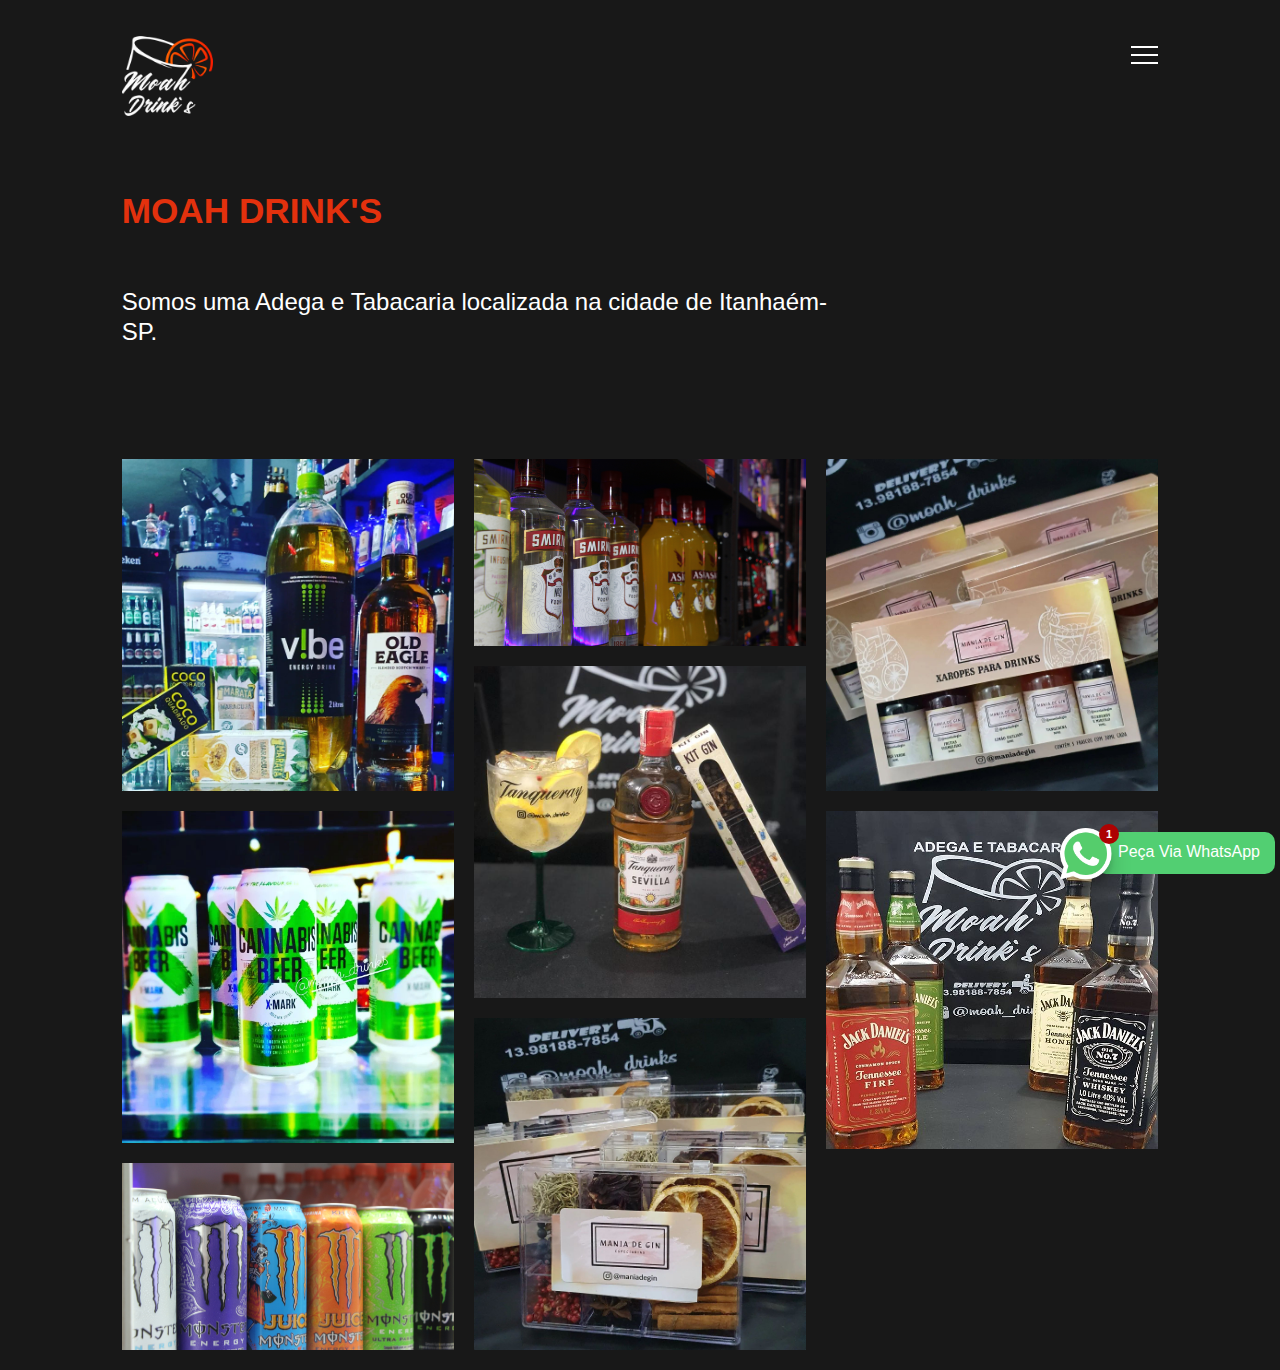
<file: index.html>
<!DOCTYPE html>
<html lang="pt-br" class="no-js">
   <head>
      <!-- Meta -->
      <title>Moah Drink's - Adega e Tabacaria</title>
      <meta charset="UTF-8">
      <meta name="description" content="Moah Drinks, Adega e Tabacaria localizada na cidade de Itanhaém-SP">
      <meta name="keywords" content="Adega, Tabacaria, Itanhaém, Moah, Moah Drinks, Drinks, Delivery, Bebidas">
      <meta name="author" content="Gilberto Pereira">
      <meta name="viewport" content="width=device-width, initial-scale=1.0">
      <!-- Styles -->
      <link href="vendor/bootstrap/css/bootstrap.min.css" rel="stylesheet" type="text/css"/>
      <link rel="stylesheet" href="https://maxcdn.bootstrapcdn.com/font-awesome/4.5.0/css/font-awesome.min.css">
      <link href="vendor/animate/animate.css" rel="stylesheet" type="text/css"/>
      <link href="css/style.css" rel="stylesheet" type="text/css"/>
      <link rel="icon" href="img/moah-ico.png">
   </head>
   <body>
   <!-- WhatsApp -->
    <a href="https://api.whatsapp.com/send?phone=5513982262003&text=Ol%C3%A1,%20Gostaria%20de%20fazer%20um%20pedido!" target="_blank" class="wpp-contact">
      <div class="badge">1</div>
      <img src="img/ativo-2.png">
      <div class="text">Peça Via WhatsApp</div>
  </a>
      <!-- Navbar -->
      <div class="navigation container-fluid">
         <div class="row justify-content-md-center ">
            <div class="col-md-10 col-sm-12">
               <nav class="navbar navbar-default">
                  <a class="navbar-brand" href="index.html">
                  <img src="img/moah-drinks_logo.png" height="80" alt="Logo">
                  </a>
                  <div class="button_container" id="toggle">
                     <span class="white top"></span>
                     <span class="white middle"></span>
                     <span class="white bottom"></span>
                  </div>
                  <div class="overlay" id="overlay">
                     <nav class="overlay-menu">
                        <ul>
                           <li> <a href="index.html">Home</a></li>
                           <li> <a href="products.html">Produtos</a></li>
                           <li> <a href="ambiente.html">Ambiente</a></li>
                           <li> <a href="localizacao.html">Localização</a></li>
                        </ul>
                     </nav>
                  </div>
               </nav>
            </div>
         </div>
      </div>
      <!-- End Navbar -->
      <!-- Portfolio-Text -->
      <div class="container-fluid pb-5 portfolio-text">
         <div class="row">
            <div class="col-md-7 offset-md-1 col-sm-12">
               <h2 class="moah-title">Moah Drink's
               </h2>
            </div>
         </div>
         <div class="row">
            <div class="col-md-7 offset-md-1 col-sm-12">
               <p class="pb-5 pt-5 moah-text">
                  Somos uma Adega e Tabacaria localizada na cidade de Itanhaém-SP.
               </p>
            </div>
         </div>
      </div>
      <!-- End Portfolio-Text -->
      <!-- Gallery -->
      <div class="scrollblock">
         <div class="container-fluid pt-10">
            <div class="row justify-content-md-center ">
               <div class="col-md-10 col-sm-12">
                  <div class="card-columns">
                     <div class="card card-hover h-100" >
                        <div class="card-body">
                           <a href="https://www.instagram.com/p/CZXhs0xpWz0/" target="_blank">
                              <img class="card-img-top" src="img/foto1.jpg" alt="Card image cap">
                              <div class="reveal h-100 p-2 d-flex ">
                                 <div class="w-100 align-self-center insta-hover">
                                    <i class="fa fa-instagram" aria-hidden="true"></i>
                                 </div>
                              </div>
                           </a>
                        </div>
                     </div>
                     <div class="card card-hover h-100" >
                        <div class="card-body">
                           <a href="https://www.instagram.com/p/CZ0hJD9NH_R/" target="_blank">
                              <img class="card-img-top" src="img/foto10.jpg" alt="Card image cap">
                              <div class="reveal h-100 p-2 d-flex ">
                                 <div class="w-100 align-self-center insta-hover">
                                    <i class="fa fa-instagram" aria-hidden="true"></i>
                                 </div>
                              </div>
                           </a>
                        </div>
                     </div>
                     <div class="card card-hover h-100">
                        <div class="card-body">
                           <a href="https://www.instagram.com/p/CbV17W3JPAO/" target="_blank">
                              <img class="card-img-top" src="img/foto3.png" alt="Card image cap">
                              <div class="reveal h-100 p-2 d-flex ">
                                 <div class="w-100 align-self-center insta-hover">
                                    <i class="fa fa-instagram" aria-hidden="true"></i>
                                 </div>
                              </div>
                           </a>
                        </div>
                     </div>
                     <div class="card card-hover h-100">
                        <div class="card-body">
                           <a href="https://www.instagram.com/moah_drinks/" target="_blank">
                              <img class="card-img-top" src="img/foto4.png" alt="Card image cap">
                              <div class="reveal h-100 p-2 d-flex ">
                                 <div class="w-100 align-self-center insta-hover">
                                    <i class="fa fa-instagram" aria-hidden="true"></i>
                                 </div>
                              </div>
                           </a>
                        </div>
                     </div>
                     <div class="card card-hover h-100">
                        <div class="card-body">
                           <a href="https://www.instagram.com/p/COoUox1h0Yv/" target="_blank">
                              <img class="card-img-top" src="img/foto5.jpg" alt="Card image cap">
                              <div class="reveal h-100 p-2 d-flex ">
                                 <div class="w-100 align-self-center insta-hover">
                                    <i class="fa fa-instagram" aria-hidden="true"></i>
                                 </div>
                              </div>
                           </a>
                        </div>
                     </div>
                     <div class="card card-hover h-100">
                        <div class="card-body">
                           <a href="https://www.instagram.com/p/CUc0cjGLn56/" target="_blank">
                              <img class="card-img-top" src="img/foto6.jpg" alt="Card image cap">
                              <div class="reveal h-100 p-2 d-flex ">
                                 <div class="w-100 align-self-center insta-hover">
                                    <i class="fa fa-instagram" aria-hidden="true"></i>
                                 </div>
                              </div>
                           </a>
                        </div>
                     </div>
                     <div class="card card-hover h-100">
                        <div class="card-body">
                           <a href="https://www.instagram.com/p/CUc0SQeL21g/" target="_blank">
                              <img class="card-img-top" src="img/foto7.jpg" alt="Card image cap">
                              <div class="reveal h-100 p-2 d-flex ">
                                 <div class="w-100 align-self-center insta-hover">
                                    <i class="fa fa-instagram" aria-hidden="true"></i>
                                 </div>
                              </div>
                           </a>
                        </div>
                     </div>
                     <div class="card card-hover h-100">
                        <div class="card-body">
                           <a href="https://www.instagram.com/p/CKILKW4BXtS/" target="_blank">
                              <img class="card-img-top" src="img/foto8.jpg" alt="Card image cap">
                              <div class="reveal h-100 p-2 d-flex ">
                                 <div class="w-100 align-self-center insta-hover">
                                    <i class="fa fa-instagram" aria-hidden="true"></i>
                                 </div>
                              </div>
                           </a>
                        </div>
                     </div>
                  </div>
               </div>
            </div>
         </div>
      </div>
      <!-- End Gallery -->
      <!-- Javascript -->
      <script src="vendor/jquery.min.js"></script>
      <script src="vendor/bootstrap/js/bootstrap.min.js"></script>
      <script src="vendor/wow/wow.js"></script>
      <script src="js/script.js"></script>
      <script>
         new WOW().init();
      </script>
      <!-- End Javascript -->
   </body>
</html>
</file>
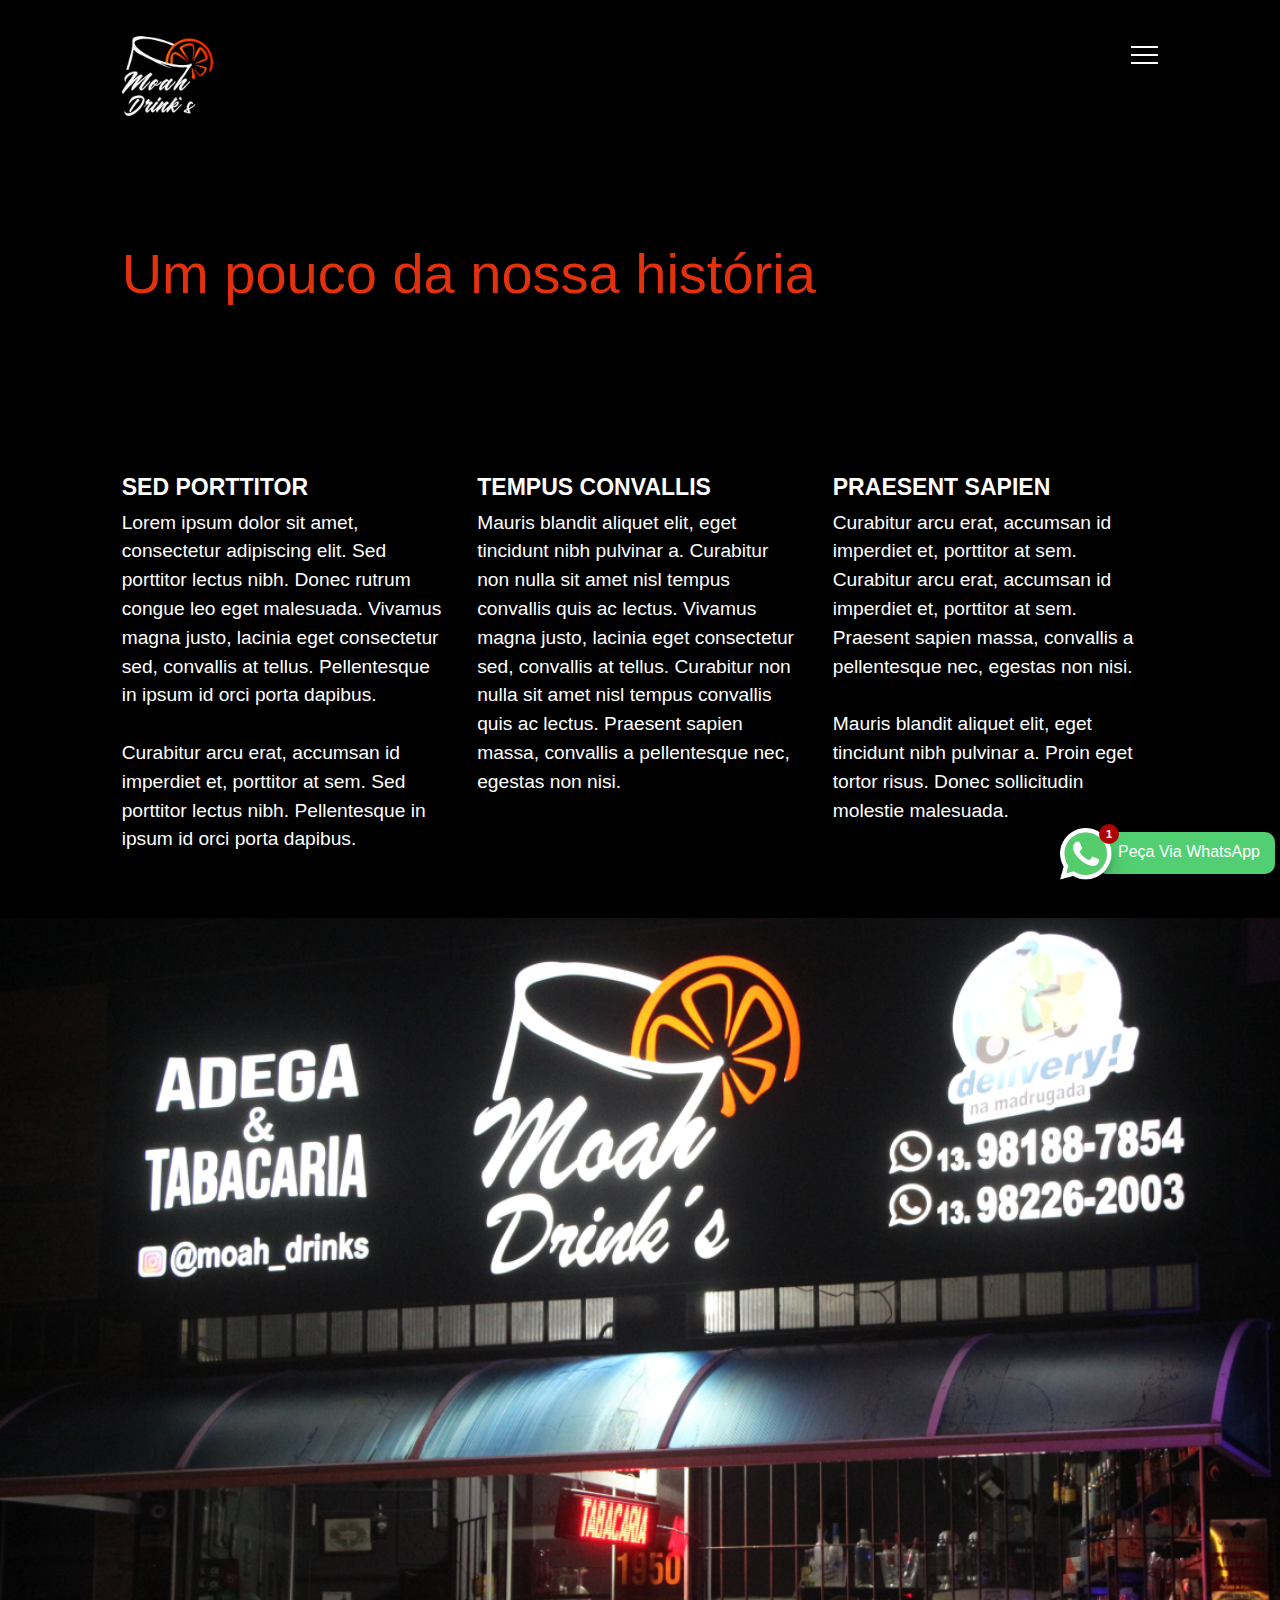
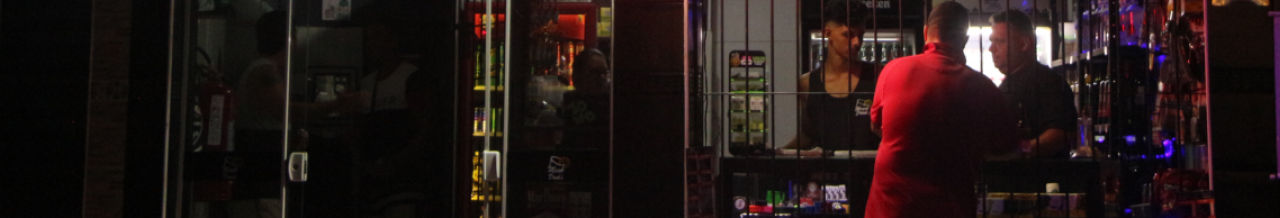
<file: ambiente.html>
<!DOCTYPE html>
<html lang="en" class="no-js">
   <head>
      <!-- Meta -->
      <title>Moah Drink's - Ambiente</title>
      <meta charset="UTF-8">
      <meta name="description" content="Free HTML template">
      <meta name="keywords" content="HTML, template, free">
      <meta name="author" content="Nicola Tolin">
      <meta name="viewport" content="width=device-width, initial-scale=1.0">
      <!-- Styles -->
      <link href="vendor/bootstrap/css/bootstrap.min.css" rel="stylesheet" type="text/css"/>
      <link href="vendor/animate/animate.css" rel="stylesheet" type="text/css"/>
      <link href="css/style.css" rel="stylesheet" type="text/css"/>
      <link rel="icon" href="img/moah-ico.png">
   </head>
   <body>
      <!-- WhatsApp -->
    <a href="https://api.whatsapp.com/send?phone=5513982262003&text=Ol%C3%A1,%20Gostaria%20de%20fazer%20um%20pedido!" target="_blank" class="wpp-contact">
      <div class="badge">1</div>
      <img src="img/ativo-2.png">
      <div class="text">Peça Via WhatsApp</div>
  </a>
      <!-- Navbar -->
      <div class="navigation container-fluid">
         <div class="row justify-content-md-center ">
            <div class="col-md-10 col-sm-12">
               <nav class="navbar navbar-default">
                  <a class="navbar-brand" href="index.html">
                  <img src="img/moah-drinks_logo.png" height="80" alt="Logo">
                  </a>
                  <div class="button_container" id="toggle">
                     <span class="white top"></span>
                     <span class="white middle"></span>
                     <span class="white bottom"></span>
                  </div>
                  <div class="overlay" id="overlay">
                     <nav class="overlay-menu">
                        <ul>
                           <li> <a href="index.html">Home</a></li>
                           <li> <a href="products.html">Produtos</a></li>
                           <li> <a href="ambiente.html">Ambiente</a></li>
                           <li> <a href="localizacao.html">Localização</a></li>
                        </ul>
                     </nav>
                  </div>
               </nav>
            </div>
         </div>
      </div>
      <!-- End Navbar -->
      <!-- Stories -->
      <div class="container-fluid stories-2">
         <div class="row">
            <div class="col-md-8 offset-md-1 col-sm-12">
               <h1 class="moah-title">Um pouco da nossa história</h1>
            </div>
         </div>
      </div>
      <!-- End Stories -->
      <!-- Events -->
      <div class="container-fluid events">
         <div class="row">
            <div class="col-md-10 offset-md-1">
               <div class="row">
                  <div class="col-xl-4 col-md-8 col-sm-12 wow fadeInLeft">
                     <h2>Sed porttitor</h2>
                     <p class="pb-5">
                        Lorem ipsum dolor sit amet, consectetur adipiscing elit. Sed porttitor lectus nibh. Donec rutrum congue leo eget malesuada. Vivamus magna justo, lacinia eget consectetur sed, convallis at tellus. Pellentesque in ipsum id orci porta dapibus.
                        <br><br>
                        Curabitur arcu erat, accumsan id imperdiet et, porttitor at sem. Sed porttitor lectus nibh. Pellentesque in ipsum id orci porta dapibus.            
                     </p>
                  </div>
                  <div class="col-xl-4 col-md-8 col-sm-12 wow fadeInLeft" data-wow-delay="0.2s">
                     <h2>Tempus convallis</h2>
                     <p class="pb-5">
                        Mauris blandit aliquet elit, eget tincidunt nibh pulvinar a. Curabitur non nulla sit amet nisl tempus convallis quis ac lectus. Vivamus magna justo, lacinia eget consectetur sed, convallis at tellus. Curabitur non nulla sit amet nisl tempus convallis quis ac lectus. Praesent sapien massa, convallis a pellentesque nec, egestas non nisi.
                     </p>
                  </div>
                  <div class="col-xl-4 col-md-8 col-sm-12 wow fadeInLeft" data-wow-delay="0.4s">
                     <h2>Praesent sapien</h2>
                     <p class="pb-5">
                        Curabitur arcu erat, accumsan id imperdiet et, porttitor at sem. Curabitur arcu erat, accumsan id imperdiet et, porttitor at sem. Praesent sapien massa, convallis a pellentesque nec, egestas non nisi.
                        <br><br>
                        Mauris blandit aliquet elit, eget tincidunt nibh pulvinar a. Proin eget tortor risus. Donec sollicitudin molestie malesuada.
                     </p>
                  </div>
               </div>
            </div>
         </div>
      </div>
      <!-- End Events -->
      <!-- Spot -->
      <div class="spot-4">
         <div class="container-fluid h-100">
            <div class="row h-100 align-items-center">
            </div>
         </div>
      </div>
      <!-- End Spot -->
      <!-- Javascript -->
      <script src="vendor/jquery.min.js"></script>
      <script src="vendor/bootstrap/js/bootstrap.min.js"></script>
      <script src="vendor/wow/wow.js"></script>
      <script src="js/script.js"></script>
      <script>
         new WOW().init();
      </script>
      <!-- End Javascript -->
   </body>
</html>
</file>
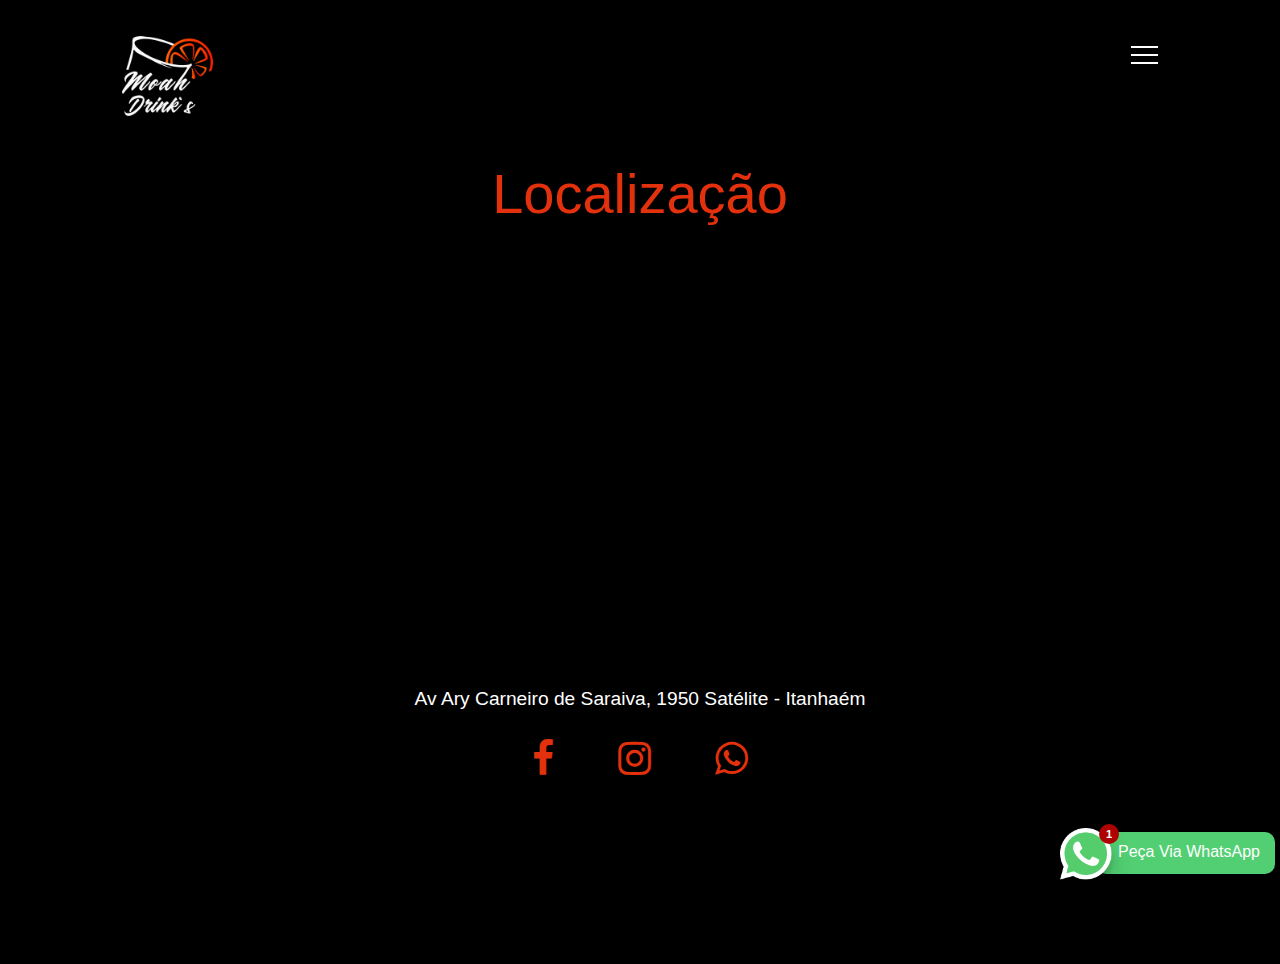
<file: localizacao.html>
<!DOCTYPE html>
<html lang="en" class="no-js">
   <head>
      <!-- Meta -->
      <title>Moah Drink's - Localiação</title>
      <meta charset="UTF-8">
      <meta name="description" content="Moah Drinks, Adega e Tabacaria localizada na cidade de Itanhaém-SP">
      <meta name="keywords" content="Adega, Tabacaria, Itanhaém, Moah, Moah Drinks, Drinks, Delivery, Bebidas">
      <meta name="author" content="Gilberto Pereira">
      <meta name="viewport" content="width=device-width, initial-scale=1.0">
      <!-- Styles -->
      <link href="vendor/bootstrap/css/bootstrap.min.css" rel="stylesheet" type="text/css"/>
      <link rel="stylesheet" href="https://maxcdn.bootstrapcdn.com/font-awesome/4.5.0/css/font-awesome.min.css">
      <link href="vendor/animate/animate.css" rel="stylesheet" type="text/css"/>
      <link href="css/style.css" rel="stylesheet" type="text/css"/>
      <link rel="icon" href="img/moah-ico.png">
   </head>
   <body>
<!-- WhatsApp -->
<a href="https://api.whatsapp.com/send?phone=5513982262003&text=Ol%C3%A1,%20Gostaria%20de%20fazer%20um%20pedido!" target="_blank" class="wpp-contact">
   <div class="badge">1</div>
   <img src="img/ativo-2.png">
   <div class="text">Peça Via WhatsApp</div>
</a>
   <!-- Navbar -->
   <div class="navigation container-fluid">
      <div class="row justify-content-md-center ">
         <div class="col-md-10 col-sm-12">
            <nav class="navbar navbar-default">
               <a class="navbar-brand" href="index.html">
               <img src="img/moah-drinks_logo.png" height="80" alt="Logo">
               </a>
               <div class="button_container" id="toggle">
                  <span class="white top"></span>
                  <span class="white middle"></span>
                  <span class="white bottom"></span>
               </div>
               <div class="overlay" id="overlay">
                  <nav class="overlay-menu">
                     <ul>
                        <li> <a href="index.html">Home</a></li>
                        <li> <a href="products.html">Produtos</a></li>
                        <li> <a href="ambiente.html">Ambiente</a></li>
                        <li> <a href="localizacao.html">Localização</a></li>
                     </ul>                     
                  </nav>
               </div>
            </nav>
         </div>
      </div>
   </div>
   <!-- End Navbar -->
      <!-- Contact -->
      <div class="container-fluid contact localizacao-h1">
         <h1>Localização</h1>
      </div>
      <!-- End Contact -->
      <!-- Contact Form -->
      <div class="container-fluid contact-form">
         <div class="row iframe-moah">
            <div class="row iframe-moah">        
               <iframe src="https://www.google.com/maps/embed?pb=!1m18!1m12!1m3!1d3639.9342837924455!2d-46.77974248540133!3d-24.174037384382203!2m3!1f0!2f0!3f0!3m2!1i1024!2i768!4f13.1!3m3!1m2!1s0x94d1d5145ca8cd95%3A0x894b29296f06be1f!2sMoah%20Drinks%20Adega%20e%20Tabacaria!5e0!3m2!1spt-BR!2sbr!4v1647959262730!5m2!1spt-BR!2sbr"  style="border:3px solid rgba(0, 0, 0, 0.159); border-radius: 5px;" allowfullscreen="" loading="lazy"></iframe>
            </div>
            <p class="endereco">Av Ary Carneiro de Saraiva, 1950 Satélite - Itanhaém</p>
            <div class="social-media">
               <a href="https://www.facebook.com/MoahdrinksOficial" target="_blank">
                  <i class="fa fa-facebook" aria-hidden="true"></i>
                </a>
                <a href="https://www.instagram.com/moah_drinks/" target="_blank" class="link-insta">
                  <i class="fa fa-instagram" aria-hidden="true"></i>
                </a>
                <a href="https://api.whatsapp.com/send?phone=5513982262003&text=Ol%C3%A1,%20Gostaria%20de%20fazer%20um%20pedido!" target="_blank">
                  <i class="fa fa-whatsapp" aria-hidden="true"></i>
                </a>
            </div>
         </div>  
       

      </div>
      <!-- End Contact Form -->
      <!-- Javascript -->
      <script src="vendor/jquery.min.js"></script>
      <script src="vendor/bootstrap/js/bootstrap.min.js"></script>
      <script src="vendor/wow/wow.js"></script>
      <script src="js/script.js"></script>
      <script>
         new WOW().init();
      </script>
      <!-- End Javascript -->
   </body>
</html>
</file>
<file: css/style.css>
/* Fonts */

@import url('https://fonts.googleapis.com/css?family=Open+Sans:300&display=swap');
@import url('https://fonts.googleapis.com/css?family=Reenie+Beanie&display=swap');

/* Basic */

body {
	background-color: #181818;
}

html {
	font-family: 'Open Sans', sans-serif;
}
/* WhatsApp Mobile */
.wpp-contact{
    position: fixed;
    bottom: 25px;
    right: 15px;
    z-index: 999;
    display: flex;
    align-items: center;
    text-decoration: none;
    cursor: pointer;
    right: 5px;
    bottom: 5px;
}
.wpp-contact .text{
    display: block;
    background-color: #52cf72;
    color: #fff;
    padding: 8px 15px 10px 22px;
    margin-left: -25px;
    border-radius: 10px;
}
.wpp-contact img {
    width: 90px;
}
.badge{
    max-width: 20px;
    padding: 2px 6px;
    font-size: 11px;
    line-height: 1;
    text-align: center;
    white-space: nowrap;
    vertical-align: middle;
}
.wpp-contact .badge {
    position: absolute;
    top: 0.9rem;
    left: 3rem;
    z-index: 10;
    background-color: rgb(173, 2, 2);
    width: 20px;
    height: 20px;
    border-radius: 50%;
    display: flex;
    justify-content: center;
    align-items: center;
    color: #fff;
    font-weight: 800;
}
.wpp-contact img{
    width: 70px;
    margin-top: 15px;
    z-index: 0;
    filter: drop-shadow(0px 10px 10px rgba(0,0,0,0.2));
}

.btn {
	border-radius: 0;
}

a:link,
a:hover,
a:visited {
	text-decoration: none;
	color: #000;
}

a:link .white,
a:hover .white,
a:visited .white {
	text-decoration: none;
	color: #fff;
}

.bold {
	font-weight: bold;
}

h1 {
	font-size: 3.5rem;
}

h2 {
	line-height: 110%;
	font-size: 2.2rem;
	text-transform: uppercase;
	font-weight: 700;
}

.min-100 {
	min-height: 100%;
}

.cursive {
	font-family: 'Reenie Beanie', cursive;
	font-weight: bold;
	font-size: 1.5rem;
}

.insta-hover{
    align-items: center;
    justify-content: center;
    display: flex;
    font-size: 5em;
	color: #e3310d;
}
.instagram-link{
	text-decoration: none;
	font-size: 1.1em;
	font-weight: bolder;
	color: #e3310d!important;
}
.instagram-link:hover{
	text-decoration: none;
	font-size: 1.1em;
	font-weight: bolder;
	color: #df6148!important;
}
/* Spacing */
.moah-title{
	color: #e3310d;
}
.moah-text{
	color: #fff;
}
.no-gutter {
	margin-right: 0;
	margin-left: 0;
	padding-right: 0;
	padding-left: 0;
}


/* Navbar */

.navigation {
	padding-top: 1rem;
}

.navigation.container-fluid {
	position: absolute;
}

.navbar {
	width: 100%;
	z-index: 99;
	top: 15px;
	padding: 0;
}

.navbar-brand {
	padding-left: 0px;
}

.navbar-brand:link,
.navbar-brand:hover,
.navbar-brand:visited {
	text-decoration: none;
	color: white;
}

.container a {
	display: inline-block;
	position: relative;
	text-align: center;
	color: #000;
	text-decoration: none;
	font-size: 20px;
	overflow: hidden;
	top: 5px;
}

.container a:after {
	content: '';
	position: absolute;
	background: #000;
	height: 2px;
	width: 0%;
	transform: translateX(-50%);
	left: 50%;
	bottom: 0;
	transition: .35s ease;
}

.container a:hover:after,
.container a:focus:after,
.container a:active:after {
	width: 100%;
}

.button_container {
	position: absolute;
	top: 15px;
	right: 0px;
	height: 27px;
	width: 27px;
	cursor: pointer;
	z-index: 100;
	transition: opacity .25s ease;
}

.button_container.active {
	position: fixed;
	top: 46px;
	right: 8.8rem;
}

@media (max-width: 767px) {
	h1 {
		font-size: 2.5rem;
	}
	.button_container.active {
		right: 15px;
	}

}

.button_container.active .top {
	transform: translateY(9px) translateX(0) rotate(45deg);
	background: #FFF;
}

.button_container.active .middle {
	opacity: 0;
	background: #FFF;
}

.button_container.active .bottom {
	transform: translateY(-7px) translateX(0) rotate(-45deg);
	background: #FFF;
}

.button_container span {
	background: #fff;
	border: none;
	height: 2px;
	width: 27px;
	position: absolute;
	transition: all .35s ease;
	cursor: pointer;
}

.button_container .black {
	background: #000;
}

.button_container span:nth-of-type(2) {
	top: 8.3px;
}

.button_container span:nth-of-type(3) {
	top: 16px;
}

.overlay {
	position: fixed;
	background: #000;
	z-index: 98;
	top: 0;
	left: 0;
	width: 100%;
	height: 0%;
	opacity: 0;
	visibility: hidden;
	transition: opacity .35s, visibility .35s, height .35s;
	overflow: hidden;
}

.overlay.open {
	opacity: 1;
	visibility: visible;
	height: 100%;
}

.overlay.open li {
	animation: fadeInRight .5s ease forwards;
	animation-delay: .35s;
}

.overlay.open li:nth-of-type(2) {
	animation-delay: .4s;
}

.overlay.open li:nth-of-type(3) {
	animation-delay: .45s;
}

.overlay.open li:nth-of-type(4) {
	animation-delay: .50s;
}

.overlay nav {
	position: relative;
	height: 70%;
	top: 50%;
	transform: translateY(-50%);
	font-size: 50px;
	font-family: 'Reenie Beanie', cursive;
	font-weight: 400;
	text-align: center;
}

.overlay ul {
	list-style: none;
	padding: 0;
	margin: 0 auto;
	display: inline-block;
	position: relative;
	height: 100%;
}

.overlay ul li {
	display: block;
	height: 25%;
	height: calc(100% / 4);
	min-height: 50px;
	position: relative;
	opacity: 0;
}

.overlay ul li a {
	display: block;
	position: relative;
	color: #FFF;
	text-decoration: none;
	overflow: hidden;
	transition: all .2s ease-in-out;
}

.overlay ul li a:hover:after,
.overlay ul li a:focus:after,
.overlay ul li a:active:after {
	width: 100%;
}

.overlay ul li a:hover {
	transform: scale(1.5);
	color: #e3310d;
}

@keyframes fadeInRight {
	0% {
		opacity: 0;
		left: 20%;
	}
	100% {
		opacity: 1;
		left: 0;
	}
}


/* Headers */

.masthead {
	height: 100vh;
	min-height: 500px;
	background-image: url("../img/photo-1.jpg");
	background-size: cover;
	background-position: center;
	background-repeat: no-repeat;
	top: 0;
	position: relative;
	width: 100%;
	line-height: 100%;
	color: #fff;
	font-size: 1.5rem;
}

.masthead-2 {
	height: 100vh;
	min-height: 500px;
	background-image: url("../img/photo-9.jpg");
	background-size: cover;
	background-position: center;
	background-repeat: no-repeat;
	top: 0;
	position: relative;
	width: 100%;
	line-height: 100%;
	color: #fff;
	font-size: 1.5rem;
}

.masthead-3 {
	height: 100vh;
	min-height: 500px;
	background-image: url("../img/photo-7.jpg");
	background-size: cover;
	background-position: center;
	background-repeat: no-repeat;
	top: 0;
	position: relative;
	width: 100%;
	line-height: 100%;
	color: #fff;
	font-size: 1.5rem;
	text-align: center;
}

.masthead-4 {
	min-height: 500px;
	top: 0;
	position: relative;
	width: 100%;
	line-height: 100%;
}

.split-image-left {
	background-image: url("../img/photo-4.jpg");
	background-size: cover;
	background-position: center;
	background-repeat: no-repeat;
	height: 100vh;
}

.split-image-right {
	background-image: url("../img/photo-3.jpg");
	background-size: cover;
	background-position: center;
	background-repeat: no-repeat;
	height: 100vh;
}


/* Portfolio */

.portfolio-text {
	padding-top: 12rem;
	font-size: 1.5rem;
	line-height: 125%;
}

.bg-black {
	background-color: #000!important;
}

.card {
	border: 0;
	border-radius: 0;
}

.card-img,
.card-img-top {
	border-top-left-radius: 0;
	border-top-right-radius: 0;
}

.card-body {
	padding: 0;
}

.card-columns .card {
	margin-bottom: 1.25rem;
}

@media (max-width: 991px) {
	.card-columns {
		column-count: 1;
	}
}

@media (min-width: 992px) {
	.card-columns {
		column-count: 2;
	}
}

@media (min-width: 1200px) {
	.card-columns {
		column-count: 3;
	}
}
.localizacao-h1{
	display: flex;
	justify-content: center;
}
.localizacao-h1 > h1{
	color: #e3310d;
}

.card-hover img {
	transition: filter .5s ease-in-out;
	-webkit-filter: grayscale(0%);
	/* Ch 23+, Saf 6.0+, BB 10.0+ */
	filter: grayscale(0%);
	/* FF 35+ */
}

.card-hover:hover img {
	-webkit-filter: grayscale(100%);
	/* Ch 23+, Saf 6.0+, BB 10.0+ */
	filter: grayscale(100%);
	/* FF 35+ */
}

.reveal p {
	line-height: 125%;
	font-size: 1.5rem;
	text-align: center;
}

.card-hover .reveal {
	visibility: hidden;
	opacity: 0;
	height: 0;
	padding: 0;
	position: absolute;
	top: 0;
	width: 100%;
	background-color: black;
	color: white;
}

.card-hover:hover .reveal {
	height: auto;
	visibility: visible;
	opacity: 0.5;
	transition: opacity 1s ease;
	position: absolute;
	top: 0;
	background-color: black;
	color: white;
}

@media (max-width: 767px) {
	
	.wpp-contact .text{
		display: none;
	}
}


/* Story */

.story {
	font-size: 1.2em;
}


/* Products */

.products {
	font-size: 1.2em;
	line-height: 125%;
	padding-top: 5rem;
}

.products-2 {
	padding-top: 10rem;
	padding-bottom: 6rem;
	font-size: 1.5em;
	line-height: 125%;
}


/* Additional */

.additional img {
	margin-right: 0;
	margin-left: 0;
	padding-right: 0;
	padding-left: 0;
}

.additional .col-xl-4 {
	padding-right: 0px;
	padding-left: 0px;
	max-width: 100%;
	margin-right: 0;
	margin-left: 0;
}

.container.additional {
	min-width: 100%;
}


/* Expositions */

.expositions {
	font-size: 1.2em;
	padding-top: 5rem;
	padding-bottom: 5rem;
}


/* Spots */

.spot {
	height: 100vh;
	min-height: 500px;
	background-image: url("../img/photo-12.jpg");
	background-size: cover;
	background-position: center;
	background-repeat: no-repeat;
	top: 0;
	position: relative;
	width: 100%;
	font-size: 2em;
	color: #fff;
}

.spot-2 {
	height: 100vh;
	min-height: 500px;
	background-image: url("../img/photo-2.jpg");
	background-size: cover;
	background-position: center;
	background-repeat: no-repeat;
	top: 0;
	position: relative;
	width: 100%;
	font-size: 2em;
	color: #fff;
}

.spot-3 {
	height: 100vh;
	min-height: 500px;
	background-image: url("../img/photo-8.jpg");
	background-size: cover;
	background-position: center;
	background-repeat: no-repeat;
	top: 0;
	position: relative;
	width: 100%;
	font-size: 2em;
	color: #fff;
}

.spot-4 {
	height: 100vh;
	min-height: 500px;
	background-image: url("../img/ambiente.png");
	background-size: cover;
	background-position: center;
	background-repeat: no-repeat;
	top: 0;
	position: relative;
	width: 100%;
	font-size: 2em;
	color: #fff;
}


/* Stories */

.stories {
	font-size: 1.2em;
	text-align: center;
	padding-top: 10rem;
	padding-bottom: 10rem;
}

.stories-2-title {
	font-size: 2.5rem;
	font-family: 'Reenie Beanie', cursive;
}

.stories-2 {
	font-size: 1.5em;
	background-color: #000;
	color: #fff;
	padding-top: 15rem;
	padding-bottom: 10rem;
}


/* Events */

.events {
	font-size: 1.2em;
	background-color: #000;
	color: #fff;
}

.events h2 {
	font-size: 1.2em;
	text-transform: uppercase;
}


/* Contact */

.contact {
	font-size: 1.5em;
	background-color: #000;
	color: #fff;
	padding-top: 10rem;
}
.iframe-moah{
	display: flex;
	justify-content: center;
    flex-direction: column;
    text-align: center;
	align-items: center;
}
.iframe-moah > iframe{
	width: 50vw;
	height: 50vh;
}
.social-media{
    display: flex;
    justify-content: center;
    font-size: 2em;
}
.social-media a{
	color: #e3310d;
}
.social-media a:hover{
	color: #ed6d54;
}
.link-insta{
    margin: 0 5vw;
}
/* Contact Form */

.contact-form {
	font-size: 1.2em;
	background-color: #000;
	color: #fff;
	padding-bottom: 11rem;
}

.contact-form .btn-primary {
	color: #000;
	background-color: #fff;
	border-color: #fff;
}

.contact-form .form-control {
	color: #fff;
	background-color: transparent;
	border: 2px solid;
	border-radius: 0;
}

.form-control::-webkit-input-placeholder {
	color: #fff;
	opacity: 0.6;
}

.form-control {
	padding: 1.5rem .75rem;
}

.contact-form .btn {
	padding: 0.8rem 4rem;
}


/* Footer */

.footer {
	font-size: 1.2em;
	color: #000;
	padding-top: 7rem;
	padding-bottom: 7rem;
}

@media (max-width: 767px) {
	.footer {
		font-size: 1.4em;
		line-height: 180%;
	}
}

.footer a:link,
.footer a:hover,
.footer a:visited {
	text-decoration: none;
	color: #000;
}
</file>
